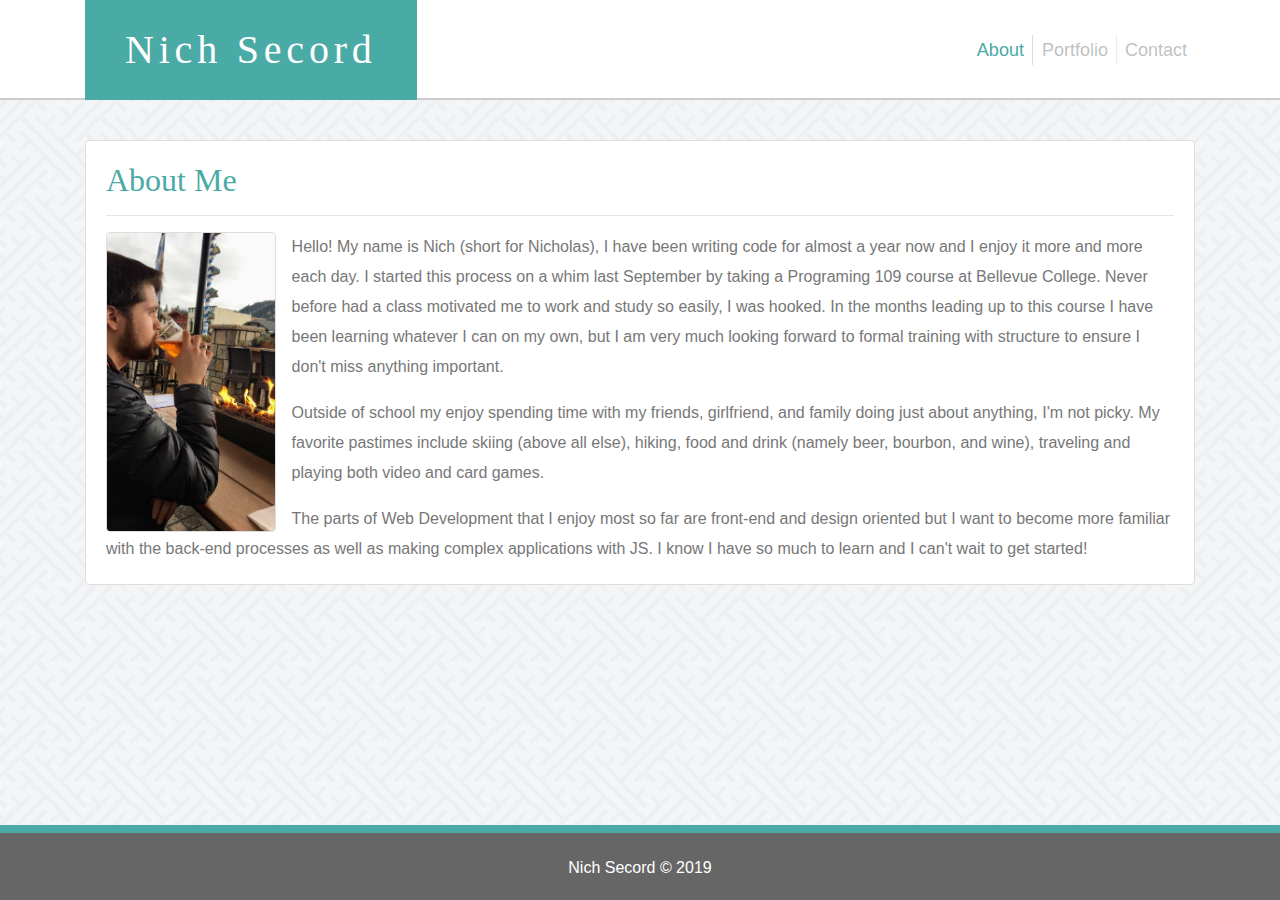
<file: index.html>
<!DOCTYPE html>
<html lang="en">
    <head>
        <meta charset="UTF-8" />
        <meta name="viewport" content="width=device-width, initial-scale=1.0" />
        <meta http-equiv="X-UA-Compatible" content="ie=edge" />
        <title>Nich Secord - Bootstrap Portfolio</title>
        <link rel="stylesheet" href="assets/css/vendor.css" />
        <link rel="stylesheet" href="assets/css/main.css" />
    </head>
    <body>
        <header>
            <nav class="navbar navbar-expand-md navbar-light">
                <div class="container">
                    <a class="navbar-brand" href="index.html">
                        <h1 class="animate">Nich Secord</h1>
                    </a>
                    <button
                        class="navbar-toggler"
                        type="button"
                        data-toggle="collapse"
                        data-target="#navbarNav"
                        aria-controls="navbarNav"
                        aria-expanded="false"
                        aria-label="Toggle navigation"
                    >
                        <span class="navbar-toggler-icon"></span>
                    </button>
                    <div class="collapse navbar-collapse justify-content-end" id="navbarNav">
                        <ul class="navbar-nav">
                            <li class="nav-item active">
                                <a class="nav-link" href="index.html">
                                    About <span class="sr-only">(current)</span>
                                </a>
                            </li>
                            <li class="nav-item">
                                <a class="nav-link" href="portfolio.html">Portfolio</a>
                            </li>
                            <li class="nav-item">
                                <a class="nav-link" href="contact.html">Contact</a>
                            </li>
                        </ul>
                    </div>
                </div>
            </nav>
        </header>
        <main>
            <div class="container">
                <div class="card">
                    <div class="card-body">
                        <h2 class="card-title">About Me</h2>
                        <hr />
                        <img
                            src="assets/img/profilepicture.jpg"
                            alt="Nich Secord"
                            class="mr-3 rounded profile-image"
                        />
                        <p class="card-text">
                            Hello! My name is Nich (short for Nicholas), I have been writing code
                            for almost a year now and I enjoy it more and more each day. I started
                            this process on a whim last September by taking a Programing 109 course
                            at Bellevue College. Never before had a class motivated me to work and
                            study so easily, I was hooked. In the months leading up to this course I
                            have been learning whatever I can on my own, but I am very much looking
                            forward to formal training with structure to ensure I don't miss
                            anything important.
                        </p>

                        <p class="card-text">
                            Outside of school my enjoy spending time with my friends, girlfriend,
                            and family doing just about anything, I'm not picky. My favorite
                            pastimes include skiing (above all else), hiking, food and drink (namely
                            beer, bourbon, and wine), traveling and playing both video and card
                            games.
                        </p>

                        <p class="card-text">
                            The parts of Web Development that I enjoy most so far are front-end and
                            design oriented but I want to become more familiar with the back-end
                            processes as well as making complex applications with JS. I know I have
                            so much to learn and I can't wait to get started!
                        </p>
                    </div>
                </div>
            </div>
        </main>
        <footer>
            <div class="footer fixed-bottom text-center">
                <div class="container">
                    <p>Nich Secord &copy; 2019</p>
                </div>
            </div>
        </footer>
        <script src="https://cdnjs.cloudflare.com/ajax/libs/jquery/3.2.1/jquery.min.js"></script>
        <script src="assets/js/vendor/bootstrap/bootstrap.min.js"></script>
    </body>
</html>
</file>
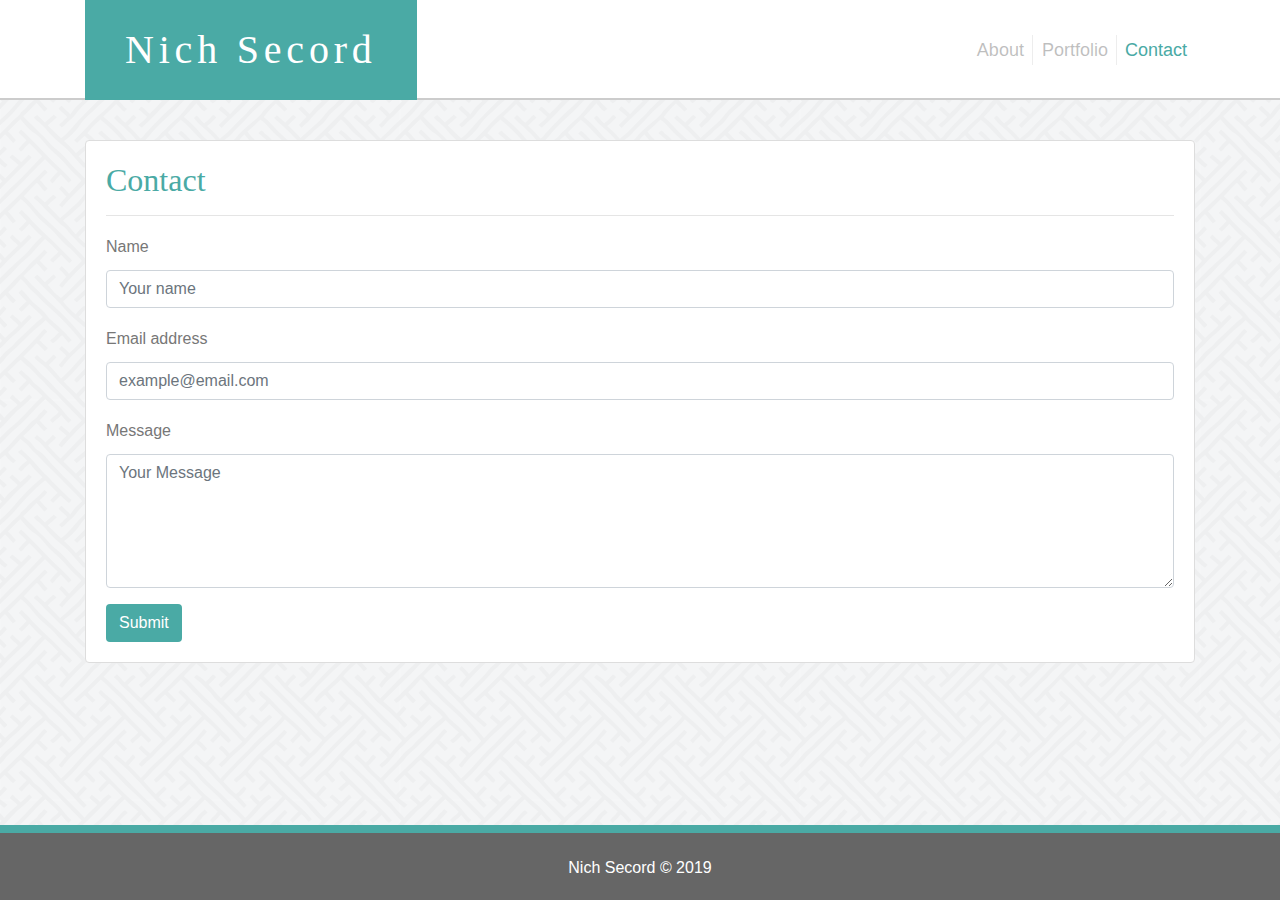
<file: contact.html>
<!DOCTYPE html>
<html lang="en">
    <head>
        <meta charset="UTF-8" />
        <meta name="viewport" content="width=device-width, initial-scale=1.0" />
        <meta http-equiv="X-UA-Compatible" content="ie=edge" />
        <title>Nich Secord - Bootstrap Portfolio - Contact</title>
        <link rel="stylesheet" href="assets/css/vendor.css" />
        <link rel="stylesheet" href="assets/css/main.css" />
    </head>
    <body>
        <header>
            <nav class="navbar navbar-expand-md navbar-light">
                <div class="container">
                    <a class="navbar-brand" href="index.html">
                        <h1>Nich Secord</h1>
                    </a>
                    <button
                        class="navbar-toggler"
                        type="button"
                        data-toggle="collapse"
                        data-target="#navbarNav"
                        aria-controls="navbarNav"
                        aria-expanded="false"
                        aria-label="Toggle navigation"
                    >
                        <span class="navbar-toggler-icon"></span>
                    </button>
                    <div class="collapse navbar-collapse justify-content-end" id="navbarNav">
                        <ul class="navbar-nav">
                            <li class="nav-item">
                                <a class="nav-link" href="index.html">
                                    About
                                </a>
                            </li>
                            <li class="nav-item">
                                <a class="nav-link" href="portfolio.html">
                                    Portfolio
                                </a>
                            </li>
                            <li class="nav-item active">
                                <a class="nav-link" href="contact.html">
                                    Contact<span class="sr-only">(current)</span>
                                </a>
                            </li>
                        </ul>
                    </div>
                </div>
            </nav>
        </header>
        <main>
            <div class="container">
                <div class="card">
                    <div class="card-body">
                        <h2 class="card-title">Contact</h2>
                        <hr />
                        <form>
                            <div class="form-group">
                                <label for="input-name">Name</label>
                                <input
                                    type="text"
                                    class="form-control"
                                    id="input-name"
                                    aria-describedby="nameHelp"
                                    placeholder="Your name"
                                />
                            </div>
                            <div class="form-group">
                                <label for="input-email">Email address</label>
                                <input
                                    type="email"
                                    class="form-control"
                                    id="input-email"
                                    aria-describedby="emailHelp"
                                    placeholder="example@email.com"
                                />
                            </div>
                            <div class="form-group">
                                <label for="input-message">Message</label>
                                <textarea
                                    class="form-control"
                                    id="input-message"
                                    rows="5"
                                    placeholder="Your Message"
                                ></textarea>
                            </div>
                            <button type="submit" class="btn btn-custom">Submit</button>
                        </form>
                    </div>
                </div>
            </div>
        </main>
        <footer>
            <div class="footer fixed-bottom text-center">
                <div class="container">
                    <p>Nich Secord &copy; 2019</p>
                </div>
            </div>
        </footer>
        <script src="https://cdnjs.cloudflare.com/ajax/libs/jquery/3.2.1/jquery.min.js"></script>
        <script src="assets/js/vendor/bootstrap/bootstrap.min.js"></script>
    </body>
</html>
</file>
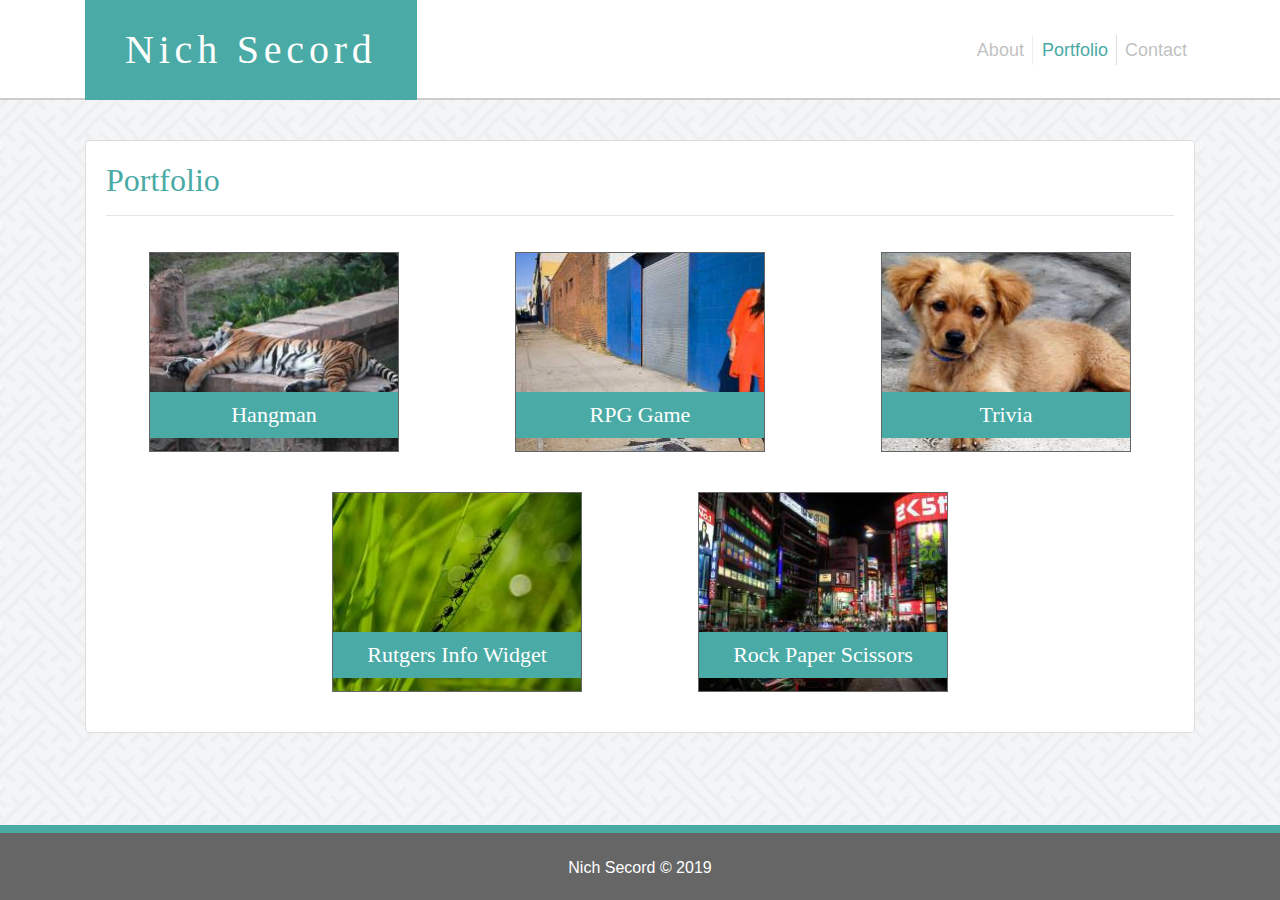
<file: portfolio.html>
<!DOCTYPE html>
<html lang="en">
    <head>
        <meta charset="UTF-8" />
        <meta name="viewport" content="width=device-width, initial-scale=1.0" />
        <meta http-equiv="X-UA-Compatible" content="ie=edge" />
        <title>Nich Secord - Bootstrap Portfolio - Portfolio</title>
        <link rel="stylesheet" href="assets/css/vendor.css" />
        <link rel="stylesheet" href="assets/css/main.css" />
    </head>
    <body>
        <header>
            <nav class="navbar navbar-expand-md navbar-light">
                <div class="container">
                    <a class="navbar-brand" href="index.html">
                        <h1>Nich Secord</h1>
                    </a>
                    <button
                        class="navbar-toggler"
                        type="button"
                        data-toggle="collapse"
                        data-target="#navbarNav"
                        aria-controls="navbarNav"
                        aria-expanded="false"
                        aria-label="Toggle navigation"
                    >
                        <span class="navbar-toggler-icon"></span>
                    </button>
                    <div class="collapse navbar-collapse justify-content-end" id="navbarNav">
                        <ul class="navbar-nav">
                            <li class="nav-item">
                                <a class="nav-link" href="index.html">
                                    About
                                </a>
                            </li>
                            <li class="nav-item active">
                                <a class="nav-link" href="portfolio.html">
                                    Portfolio<span class="sr-only">(current)</span>
                                </a>
                            </li>
                            <li class="nav-item">
                                <a class="nav-link" href="contact.html">
                                    Contact
                                </a>
                            </li>
                        </ul>
                    </div>
                </div>
            </nav>
        </header>
        <main>
            <div class="container">
                <div class="card">
                    <div class="card-body">
                        <h2 class="card-title">Portfolio</h2>
                        <hr />

                        <div class="row text-center justify-content-center">
                            <div class="col-lg-4">
                                <div class="portfolio-item hangman">
                                    <h3 class="portfolio-item-title">
                                        <a href="#" class="portfolio-item-title-link">Hangman</a>
                                    </h3>
                                </div>
                            </div>
                            <div class="col-lg-4">
                                <div class="portfolio-item rpg">
                                    <h3 class="portfolio-item-title">
                                        <a href="#" class="portfolio-item-title-link">RPG Game</a>
                                    </h3>
                                </div>
                            </div>
                            <div class="col-lg-4">
                                <div class="portfolio-item trivia">
                                    <h3 class="portfolio-item-title">
                                        <a href="#" class="portfolio-item-title-link">Trivia</a>
                                    </h3>
                                </div>
                            </div>
                        </div>
                        <div class="row text-center justify-content-center">
                            <div class="col-lg-4">
                                <div class="portfolio-item infowidget">
                                    <h3 class="portfolio-item-title">
                                        <a href="#" class="portfolio-item-title-link"
                                            >Rutgers Info Widget</a
                                        >
                                    </h3>
                                </div>
                            </div>
                            <div class="col-lg-4">
                                <div class="portfolio-item roshambo">
                                    <h3 class="portfolio-item-title">
                                        <a href="#" class="portfolio-item-title-link"
                                            >Rock Paper Scissors</a
                                        >
                                    </h3>
                                </div>
                            </div>
                        </div>
                    </div>
                </div>
            </div>
        </main>
        <footer>
            <div class="footer fixed-bottom text-center">
                <div class="container">
                    <p>Nich Secord &copy; 2019</p>
                </div>
            </div>
        </footer>
        <script src="https://cdnjs.cloudflare.com/ajax/libs/jquery/3.2.1/jquery.min.js"></script>
        <script src="assets/js/vendor/bootstrap/bootstrap.min.js"></script>
    </body>
</html>
</file>
<file: assets/css/main.css>
/* Base */
*,
*::before,
*::after {
  padding: 0;
  margin: 0;
  position: relative;
  -webkit-box-sizing: border-box;
          box-sizing: border-box;
}

body {
  background-image: url(../img/bg.png);
  background-repeat: repeat;
  font-family: "Arial", "Helvetica Neue", Helvetica, sans-serif;
  color: #777;
  font-size: 16px;
  line-height: 30px;
  min-height: 100%;
  position: relative;
  padding-bottom: 115px;
}

h1,
h2,
h3 {
  font-family: "Georgia", Times, Times New Roman, serif;
}

h2 {
  color: #4aaaa5;
}

/* Layout */
header {
  height: 100px;
  background: #fff;
  margin-bottom: 40px;
  border-bottom: #ccc 2px solid;
}

.navbar {
  padding: 0;
  -webkit-transition: ease-in-out 500ms;
  transition: ease-in-out 500ms;
  z-index: 1;
}

.navbar .nav-item:not(:last-child) {
  border-right: #ddd 1px solid;
  padding-left: 1px;
}

.navbar .nav-item.active .nav-link {
  color: #4aaaa5;
  font-weight: 500;
}

.navbar .nav-link {
  font-size: 18px;
  text-decoration: none;
  color: #777;
  padding: 0 10px;
}

.navbar .nav-link.active {
  color: #4aaaa5;
}

.navbar:hover .nav-item:not(.active) {
  opacity: 0.5;
  -webkit-transition: ease-in-out 500ms;
  transition: ease-in-out 500ms;
}

.navbar:hover .nav-item:not(.active):hover {
  opacity: 1;
  -webkit-transition: ease-in-out 300ms;
  transition: ease-in-out 300ms;
}

@media only screen and (max-width: 576px) {
  #navbarNav {
    background-color: #fff;
    border: #ddd 1px solid;
    border-bottom-right-radius: 10px;
    border-bottom-left-radius: 10px;
  }
}

.footer {
  color: #fff;
  background-color: #666;
  border-top: #4aaaa5 8px solid;
  height: 75px;
  padding: 20px 0;
}

/* Components */
.card {
  background-color: #fff;
  border: #ddd 1px solid;
}

.portfolio-item {
  display: block;
  height: 200px;
  width: 250px;
  margin: 20px auto;
  border: #666 1px solid;
}

.portfolio-item-title {
  position: relative;
  top: 70%;
  background-color: #4aaaa5;
  padding: 10px 10px;
  width: 100%;
  text-align: center;
  font-weight: 300;
  font-size: 22px;
}

.portfolio-item-title-link {
  color: #fff;
  text-decoration: none;
  -webkit-transition: ease-in-out 200ms;
  transition: ease-in-out 200ms;
}

.portfolio-item-title-link:hover {
  color: #fff;
  text-decoration: none;
  letter-spacing: 1px;
  -webkit-transition: ease-in-out 200ms;
  transition: ease-in-out 200ms;
}

.portfolio-item.hangman {
  background: url(../img/portfolio-thumbnails/hangman.jpg) no-repeat;
  background-size: cover;
}

.portfolio-item.rpg {
  background: url(../img/portfolio-thumbnails/rpg.jpg) no-repeat;
  background-size: cover;
}

.portfolio-item.trivia {
  background: url(../img/portfolio-thumbnails/trivia.jpg) no-repeat;
  background-size: cover;
}

.portfolio-item.infowidget {
  background: url(../img/portfolio-thumbnails/infowidget.jpg) no-repeat;
  background-size: cover;
}

.portfolio-item.roshambo {
  background: url(../img/portfolio-thumbnails/roshambo.jpg) no-repeat;
  background-size: cover;
}

.navbar-brand {
  background-color: #4aaaa5;
  letter-spacing: 0.3rem;
  float: left;
  padding: 0 40px;
  height: 100px;
}

.navbar-brand h1 {
  color: #fff;
  line-height: 100px;
}

.navbar-brand .animate {
  -webkit-animation: fade-in 1000ms ease-in-out;
          animation: fade-in 1000ms ease-in-out;
}

.profile-image {
  float: left;
  height: 300px;
  border: #ddd 1px solid;
}

.btn-custom {
  background-color: #4aaaa5;
  color: #fff;
}

.btn-custom:hover {
  color: #fff;
  background-color: #3f918d;
}

/* Media Queries */
@-webkit-keyframes fade-in {
  from {
    opacity: 0;
  }
  to {
    opacity: 1;
  }
}
@keyframes fade-in {
  from {
    opacity: 0;
  }
  to {
    opacity: 1;
  }
}
</file>
